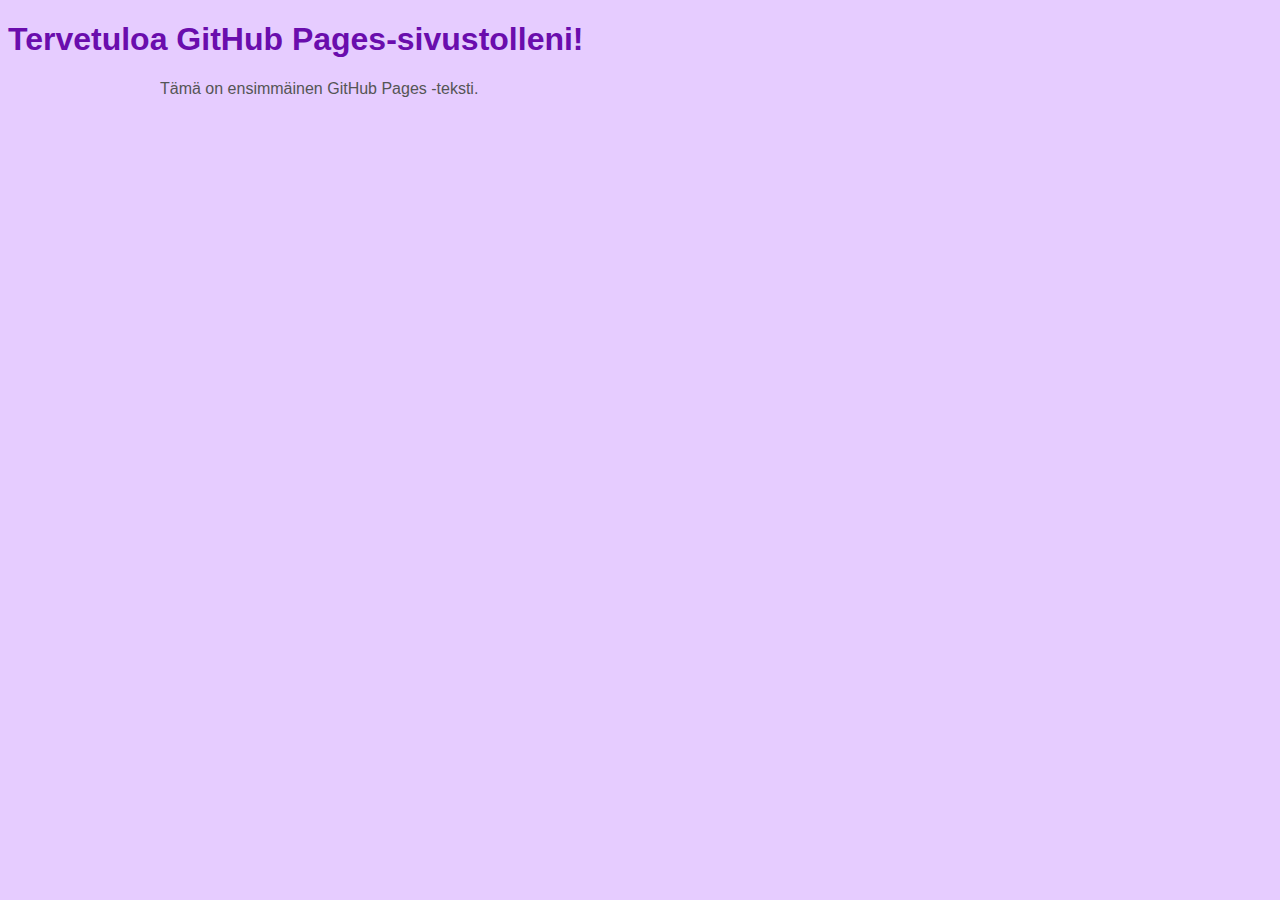
<file: viikko1/index.html>
<!DOCTYPE html>
<html>
<head>
    <title>GitHub Pages Sivuni</title>
    <link rel="stylesheet" type="text/css" href="styles.css">
</head>
<body>
    <h1>Tervetuloa GitHub Pages-sivustolleni!</h1>
    <p class="container">Tämä on ensimmäinen GitHub Pages -teksti.</p>
</body>
</html>
</file>
<file: viikko1/styles.css>
body {
    background-color: #e6ccff; 
    font-family: Roboto, sans-serif;
}

h1 {
    color: #6a0dad; 
}

.container {
    max-width: 960px;
    margin: 0 auto;
    color: #555; 
}
</file>
